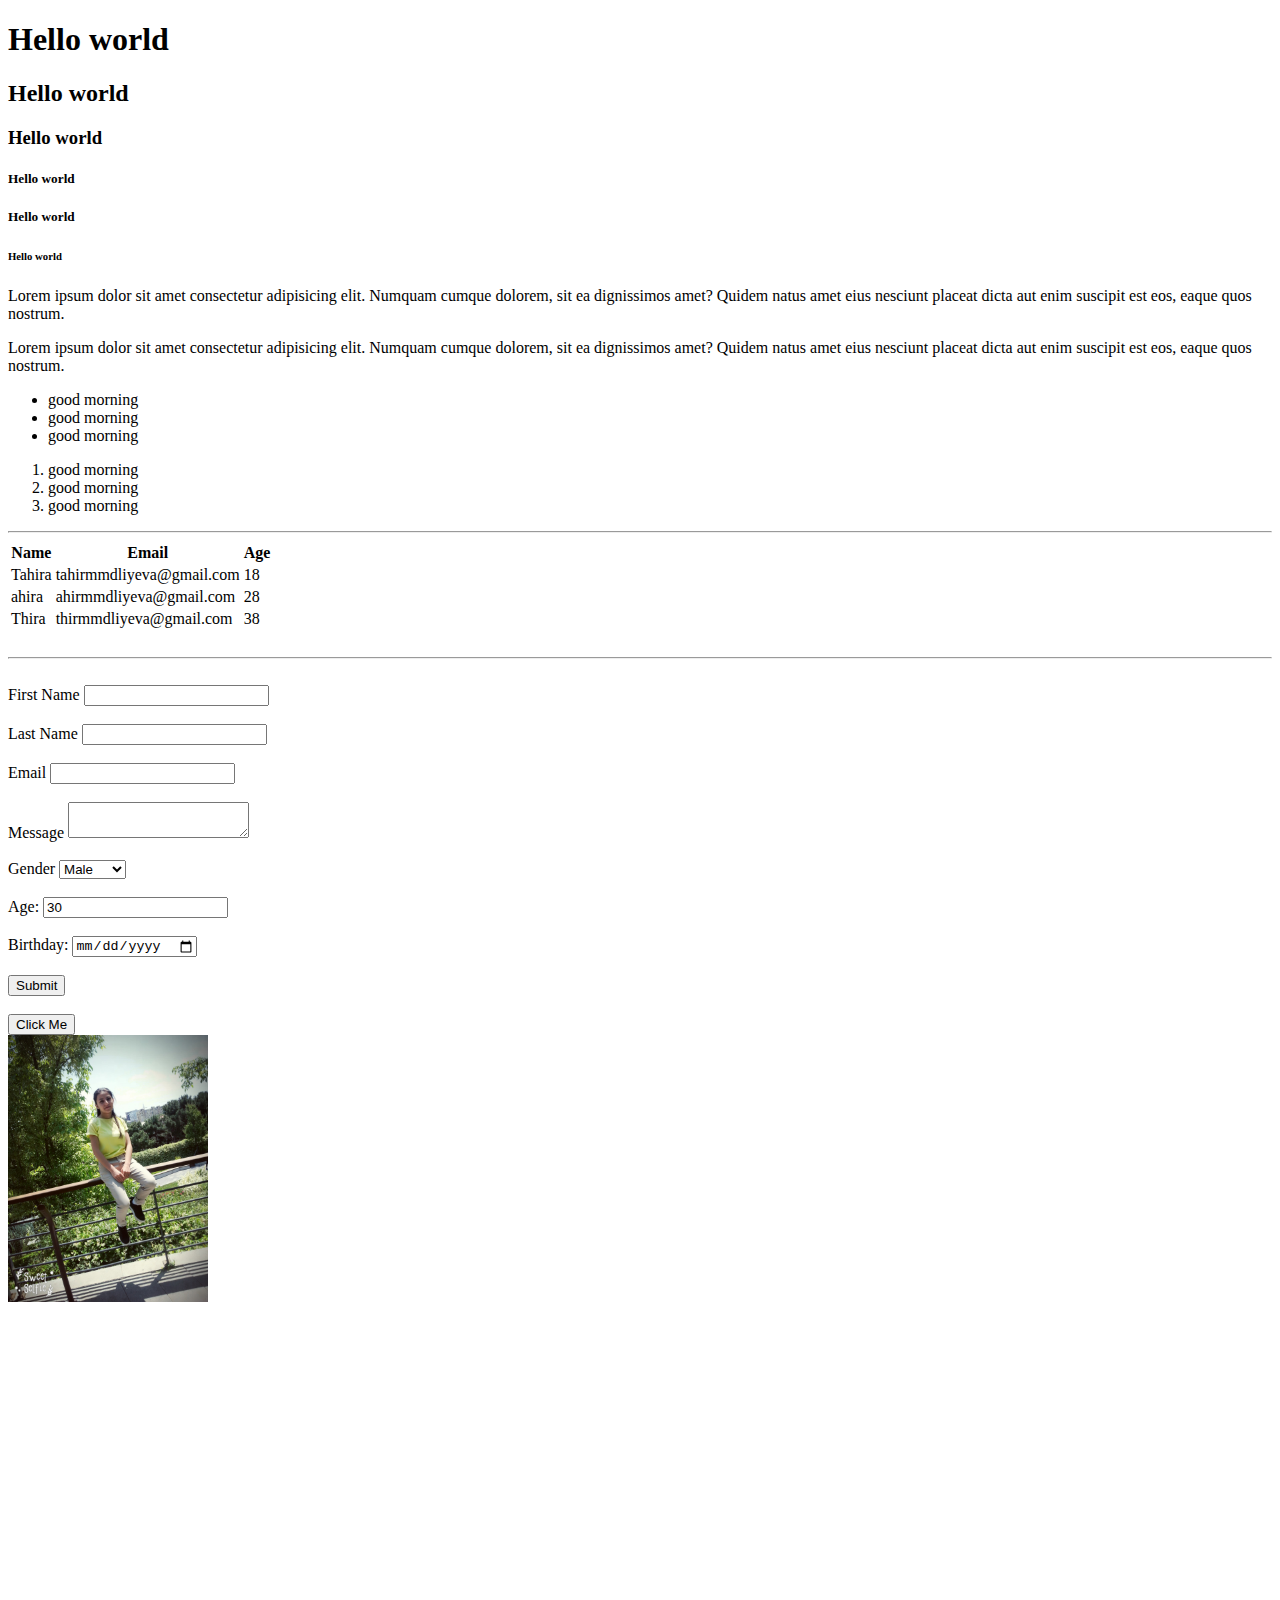
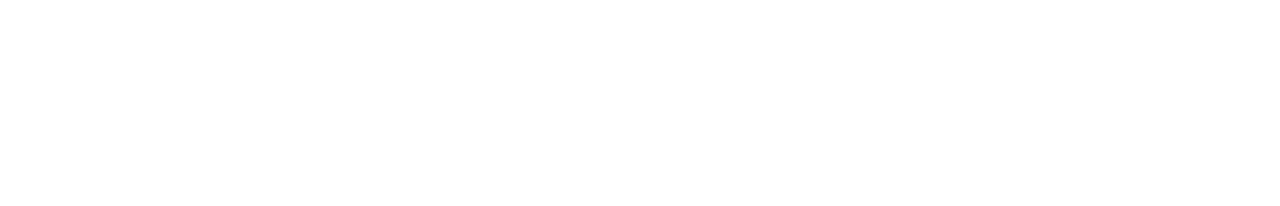
<file: index.html>
<!DOCTYPE html>

<head>
    <title>My first file</title>
</head>

<body>
    <!--Headings-->
    <h1>Hello world</h1>
    <h2>Hello world</h2>
    <h3>Hello world</h3>
    <h5>Hello world</h4>
        <h5>Hello world</h5>
        <h6>Hello world</h6>
        <!--paragraph-->
        <p>
            Lorem ipsum dolor sit amet consectetur adipisicing elit. Numquam cumque dolorem, sit ea dignissimos amet?
            Quidem natus amet eius nesciunt placeat dicta aut enim suscipit est eos, eaque quos nostrum.
        </p>
        <p>
            Lorem ipsum dolor sit amet consectetur adipisicing elit. Numquam cumque dolorem, sit ea dignissimos amet?
            Quidem natus amet eius nesciunt placeat dicta aut enim suscipit est eos, eaque quos nostrum.
        </p>
        <!--lists-->
        <ul>
            <li>good morning</li>
            <li>good morning</li>
            <li>good morning</li>
        </ul>
        <ol>
            <li>good morning</li>
            <li>good morning</li>
            <li>good morning</li>
        </ol>

       <hr>

        <!--Table-->

        <table>
            <thead>
                <tr>
                    <th>Name</th>
                    <th>Email</th>
                    <th>Age</th>
                </tr>
            </thead>
            <tbody>
                <tr>
                    <td>Tahira</td>
                    <td>tahirmmdliyeva@gmail.com</td>
                    <td>18</td>
                </tr>
            </tbody>
            <tbody>
                <tr>
                    <td>ahira</td>
                    <td>ahirmmdliyeva@gmail.com</td>
                    <td>28</td>
                </tr>
            </tbody>
            <tbody>
                <tr>
                    <td>Thira</td>
                    <td>thirmmdliyeva@gmail.com</td>
                    <td>38</td>
                </tr>
            </tbody>
        </table>

        <br>
        <hr>
        <br>

        <!--Forms-->
        <form action="process.php" method="POST">
            <div>
                <label>First Name</label>
                <input type="text" name="first-name">
                
            </div>
<br>
            <div>
                <label>Last Name</label>
                <input type="text" name="last-name">
                
            </div>
<br>
            <div>
                <label>Email</label>
                <input type="email" name="email">
                
            </div>
<br>
            <div>
                <label>Message</label>
                <textarea name="message"></textarea>
                
            </div>
<br>
            <div>
                <label>Gender</label>
                <select>
                    <option value="Male">Male</option>
                    <option value="Female">Female</option>
                    <option value="Other">Other</option>
                </select>
            </div>
<br>
           <div>
            <label>Age:</label>
            <input type="number" name="Age" value="30">
           </div>    
<br>
          <div>
            <label>Birthday:</label>
            <input type="date" name="Birthday"> 
          </div>
          <br>
        
           
            <input type="submit" name="submit" value="Submit">
          
         </form>
         <br>
         <!--Button-->
<button>Click Me</button>
<br>
<!--Image-->
<a href="images/tahira.jpg">
<img src="images/tahira.jpg" alt="My Sample image" width="200px">
</a>
        <div style="margin-top:500px"></div>
</body>
</file>
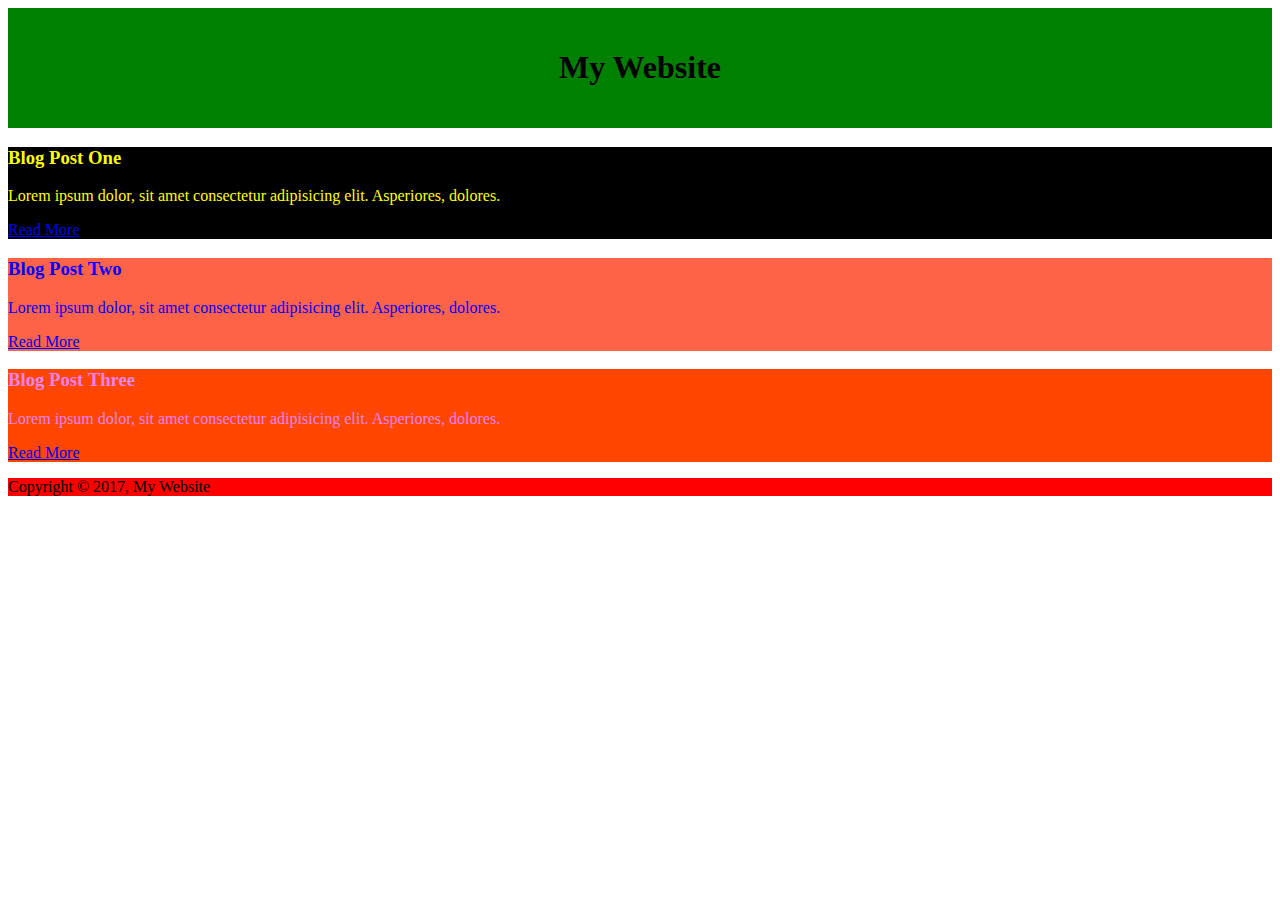
<file: about.html>
<!DOCTYPE html>
<html>

<head>
    <title>My Blog</title>
    <style type="text/css">
    #main-header{
    text-align:center;
    background-color:green;
    color:black;
    padding:20px;
   
}
#main-footer{
    text-align:left;
    background-color:red;
    color:black;
}
#main-article-1{
    background-color:black;
    color:yellow;
}
#main-article-2{
    background-color:tomato;
    color:blue;
}
#main-article-3{
    background-color:orangered;
    color:violet;
}
</style>
</head>

<body>
    <header id="main-header">
        <h1>My Website</h1>

        </color:black>
    </header>

    <section>
        <article id="main-article-1">
            <h3>Blog Post One</h3>
            <p>Lorem ipsum dolor, sit amet consectetur adipisicing elit. Asperiores, dolores.</p>
            <a href="post.html">Read More</a>
        </article>

        <article id="main-article-2">
                        <h3>Blog Post Two</h3>
            <p>Lorem ipsum dolor, sit amet consectetur adipisicing elit. Asperiores, dolores.</p>
            <a href="post.html">Read More</a>
        </article>

        <article id="main-article-3">
                        <h3>Blog Post Three</h3>
            <p>Lorem ipsum dolor, sit amet consectetur adipisicing elit. Asperiores, dolores.</p>
            <a href="post.html">Read More</a>
        </article>

    </section>


    <footer id="main-footer">
        <p>Copyright &copy; 2017, My Website</p>
        
    </footer>
</body>

</html>
</file>
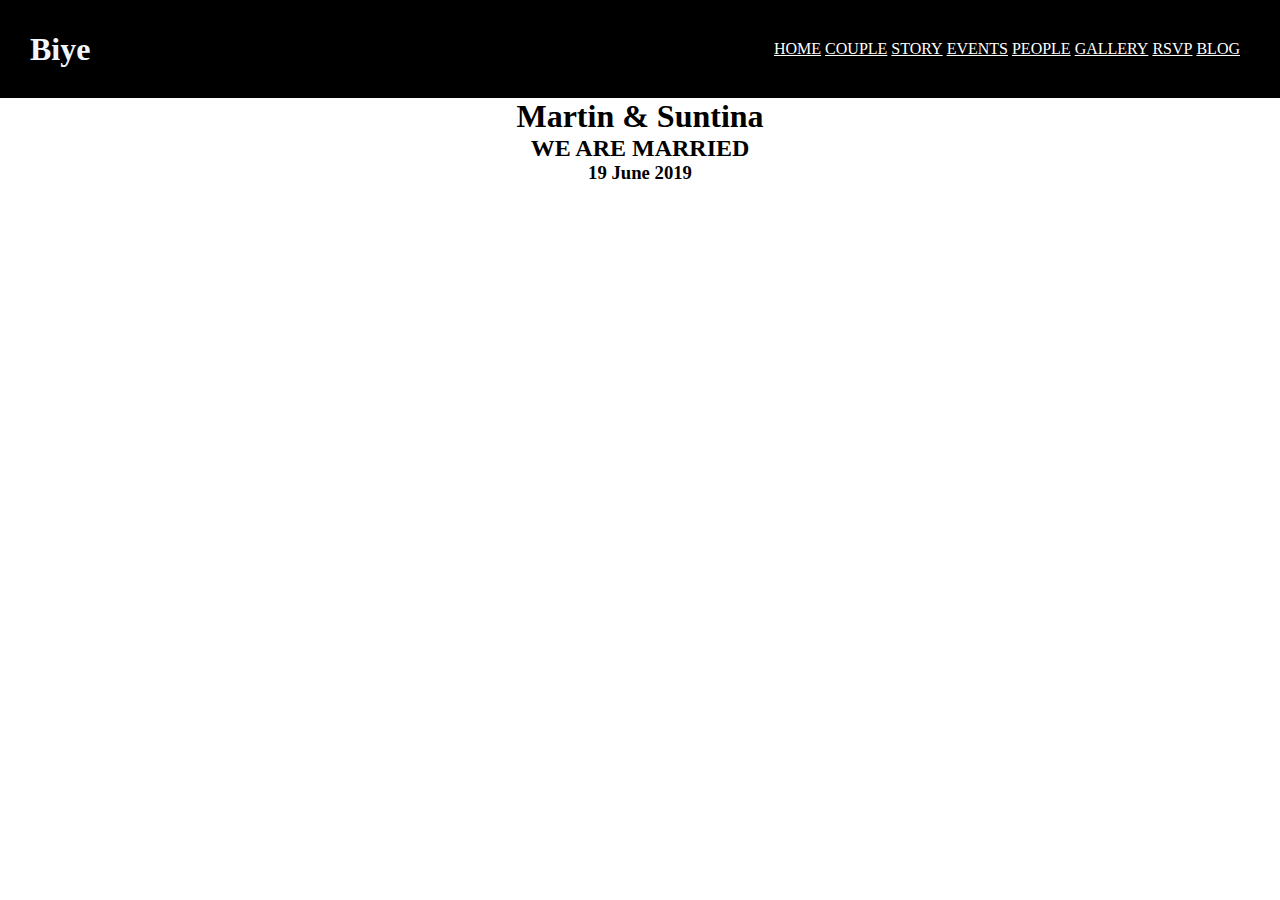
<file: reklam.html>
<!DOCTYPE html>
<html lang="en">

<head>
    <meta charset="UTF-8">
    <meta name="viewport" content="width=device-width, initial-scale=1.0">
    <meta http-equiv="X-UA-Compatible" content="ie=edge">
    <link rel="stylesheet" href="./css/style.css">
    <title>My Web Program</title>
</head>

<body>
    <header>
        <div class="contanier flex">
            <div id="branding">
                <h1>Biye</h1>
            </div>

            <ul>
                <li><a href="reklam.html">HOME</a></li>
                <li><a href="reklam.html">COUPLE</a></li>
                <li><a href="reklam.html">STORY</a></li>
                <li><a href="reklam.html">EVENTS</a></li>
                <li><a href="reklam.html">PEOPLE</a></li>
                <li><a href="reklam.html">GALLERY</a></li>
                <li><a href="reklam.html">RSVP</a></li>
                <li><a href="reklam.html">BLOG</a></li>
            </ul>

        </div>
    </header>

    <section id="showcase">
        <div class="contanier">
            <h1>Martin & Suntina</h1>
            <h2>WE ARE MARRIED</h2>
            <h3>19 June 2019</h3>
        </div>
    </section>
</body>

</html>
</file>
<file: css/style.css>
* {
    margin: 0;
    padding: 0;
    box-sizing: border-box; 

}

.clear{
    clear:both;
}

.container{
    width: 80%;
    margin:auto;
     overflow: hidden;
}

.flex{
    display: flex;
    align-items: center;
    justify-content: space-between;
} 

/* Header **/
header{
    background: black;
    color: aliceblue;
    padding: 30px;
}

header a{
    color: white;
    font-size: 16px;
    text-decoration: navy
    text-transform: uppercase;
}

header ul{
    margin: 0;
    padding: 10px;
 }
  
 header li{
   display:inline;
 }

 header a:hover{
     color: yellow;
     font-weight: bolder;
     cursor: pointer;
 }

 /* Showcase */
 #showcase{
     background-image: url("..//images/img-2.jpg") no-repeat;
     height: 600px;
text-align: center;
color: black;
 }

#showcase p{
    font-family:Impact, Charcoal, sans-serif;
}
</file>
